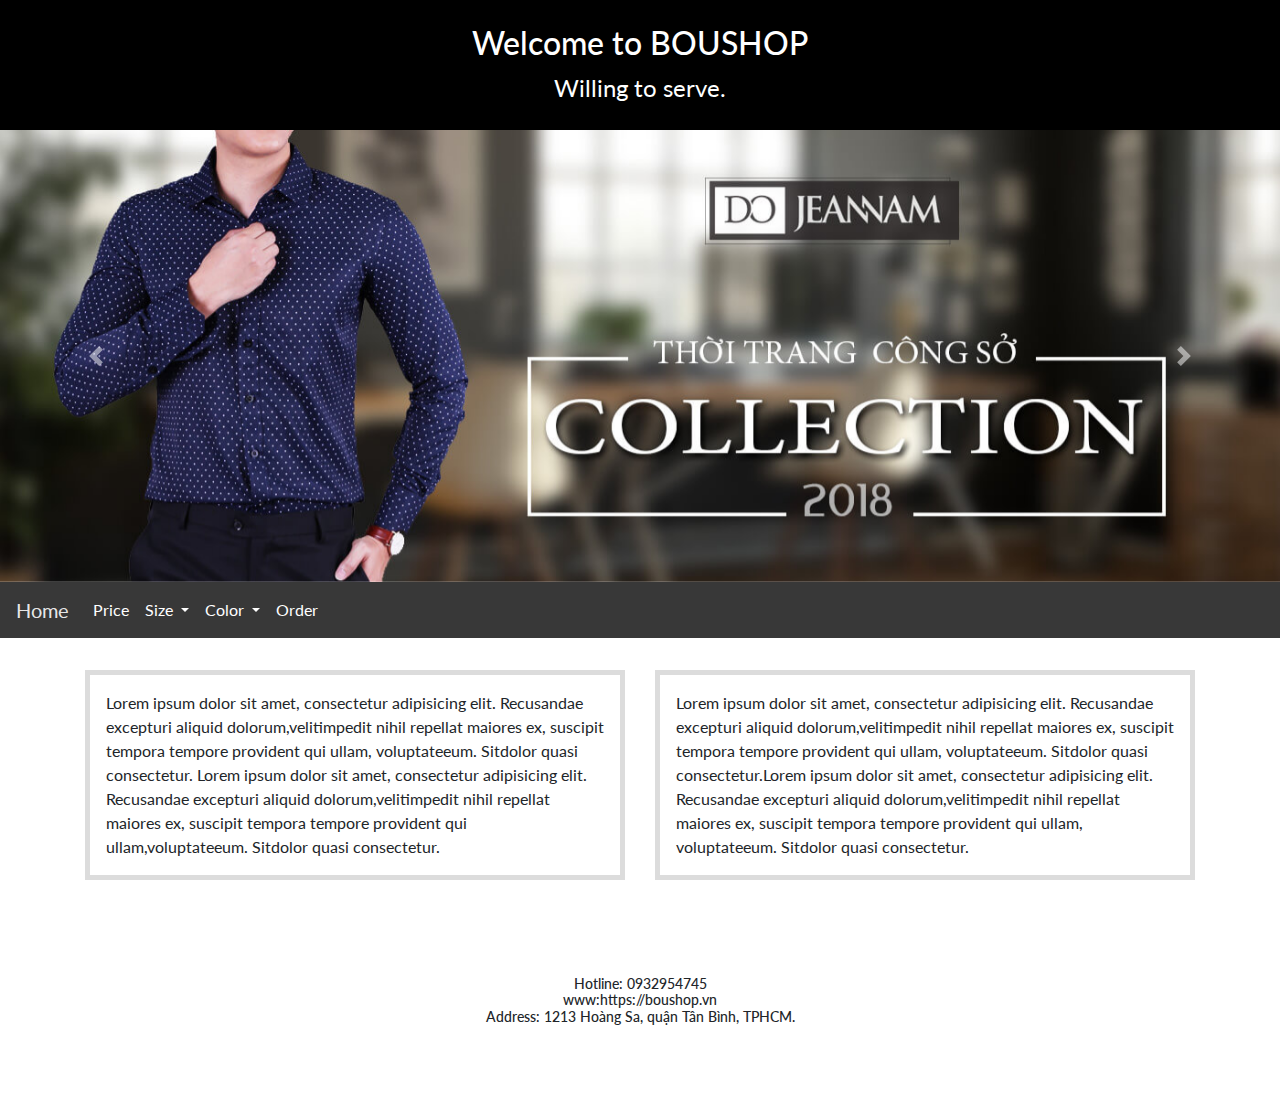
<file: index.html>
<!DOCTYPE html>
<html lang="en">

<head>
    <meta charset="UTF-8">
    <meta name="viewport" content="width=device-width, initial-scale=1.0">
    <meta http-equiv="X-UA-Compatible" content="ie=edge">
    <title>BOUSHOP</title>
    <link rel="stylesheet" href="css/bootstrap.min.css">
    <link href="https://fonts.googleapis.com/css?family=Lato|Slabo+27px" rel="stylesheet">
    <link rel="stylesheet" href="css/style.css">
</head>
<body>
    <div class="bg-dark p-4">
        <h5 class="text-white h4">Welcome to BOUSHOP</h5>
        <span class="text-muted">Willing to serve.</span>
    </div>
    <div id="carouselExampleControls" class="carousel slide" data-ride="carousel">
        <div class="carousel-inner">
            <div class="carousel-item active">
                <img class="d-block w-100" src="img/Untitled-2.png" class="img-fluid" alt="First slide">
            </div>
            <div class="carousel-item">
                <img class="d-block w-100" src="img/banner-hien-dai-nam-tinh-sanh-dieu.jpg" class="img-fluid" alt="Second slide">
            </div>
            
        </div>
        <a class="carousel-control-prev" href="#carouselExampleControls" role="button" data-slide="prev">
            <span class="carousel-control-prev-icon" aria-hidden="true"></span>
            <span class="sr-only">Previous</span>
        </a>
        <a class="carousel-control-next" href="#carouselExampleControls" role="button" data-slide="next">
            <span class="carousel-control-next-icon" aria-hidden="true"></span>
            <span class="sr-only">Next</span>
        </a>
    </div>
    <nav class="navbar navbar-expand-lg navbar-light bg-light">
        <a class="navbar-brand" href="index.html">Home</a>
        <button class="navbar-toggler" type="button" data-toggle="collapse" data-target="#navbarSupportedContent"
            aria-controls="navbarSupportedContent" aria-expanded="false" aria-label="Toggle navigation">
            <span class="navbar-toggler-icon"></span>
        </button>
        <div class="collapse navbar-collapse" id="navbarSupportedContent">
            <ul class="navbar-nav mr-auto">
                <li class="nav-item active">
                    <a class="nav-link" href="price.html">Price<span class="sr-only">(current)</span></a>
                </li>
                <li class="nav-item dropdown">
                    <a class="nav-link dropdown-toggle" href="#" id="navbarDropdown" role="button" data-toggle="dropdown"
                        aria-haspopup="true" aria-expanded="false">
                        Size
                    </a>
                    <div class="dropdown-menu" aria-labelledby="navbarDropdown">
                        <a class="dropdown-item" href="thongtin.html">Size S (72-48-39cm)</a>
                        <a class="dropdown-item" href="thongtin.html">Size M (74-50-41cm)</a>
                        <div class="dropdown-divider"></div>
                        <a class="dropdown-item" href="thongtin.html">Size L (76-52-43cm)</a>
                        <a class="dropdown-item" href="thongtin.html">Size XL (78-54-45cm)</a>
                        <a class="dropdown-item" href="thongtin.html">Size XXL (80-56-47cm)</a>
                    </div>
                <li class="nav-item dropdown">
                    <a class="nav-link dropdown-toggle" href="#" id="navbarDropdown" role="button" data-toggle="dropdown"
                        aria-haspopup="true" aria-expanded="false">
                        Color
                    </a>
                    <div class="dropdown-menu" aria-labelledby="navbarDropdown">
                        <a class="dropdown-item" href="lightcolor.html">Light Color</a>
                        <a class="dropdown-item" href="darkcolor.html">Dark Color</a>
                        <div class="dropdown-divider"></div>
                        <a class="dropdown-item" href="pattern.html">Pattern</a>
                    </div>
                </li>
                <li class="nav-item">
                    <a class="nav-link disabled" href="order.html">Order</a>
                </li>
            </ul>
        </div>
    </nav>
    <div class="container">
        <div class="row">
            <div class="col-sm-6 ">
                <div class="box">
                    Lorem ipsum dolor sit amet, consectetur adipisicing elit. Recusandae excepturi aliquid
                    dolorum,velitimpedit nihil repellat maiores ex, suscipit tempora tempore provident qui ullam,
                    voluptateeum. Sitdolor quasi consectetur. Lorem ipsum dolor sit amet, consectetur adipisicing elit.
                    Recusandae excepturi aliquid dolorum,velitimpedit nihil repellat maiores ex, suscipit tempora
                    tempore provident qui ullam,voluptateeum. Sitdolor quasi consectetur.
                </div>
            </div>
            <div class="col-sm-6 ">
                <div class="box">
                    Lorem ipsum dolor sit amet, consectetur adipisicing elit. Recusandae excepturi aliquid
                    dolorum,velitimpedit nihil repellat maiores ex, suscipit tempora tempore provident qui ullam,
                    voluptateeum. Sitdolor quasi consectetur.Lorem ipsum dolor sit amet, consectetur adipisicing elit.
                    Recusandae excepturi aliquid dolorum,velitimpedit nihil repellat maiores ex, suscipit tempora
                    tempore provident qui ullam, voluptateeum. Sitdolor quasi consectetur.   
                </div>
            </div>
        </div>
    </div>
    <h2>
        Hotline: 0932954745 <br>
        www:https://boushop.vn <br>
        Address: 1213 Hoàng Sa, quận Tân Bình, TPHCM.
    </h2>
</body>
<script src="js/jquery-3.3.1.slim.min.js"></script>
<script src="js/popper.min.js"></script>
<script src="js/bootstrap.min.js"></script>

</html>
</file>
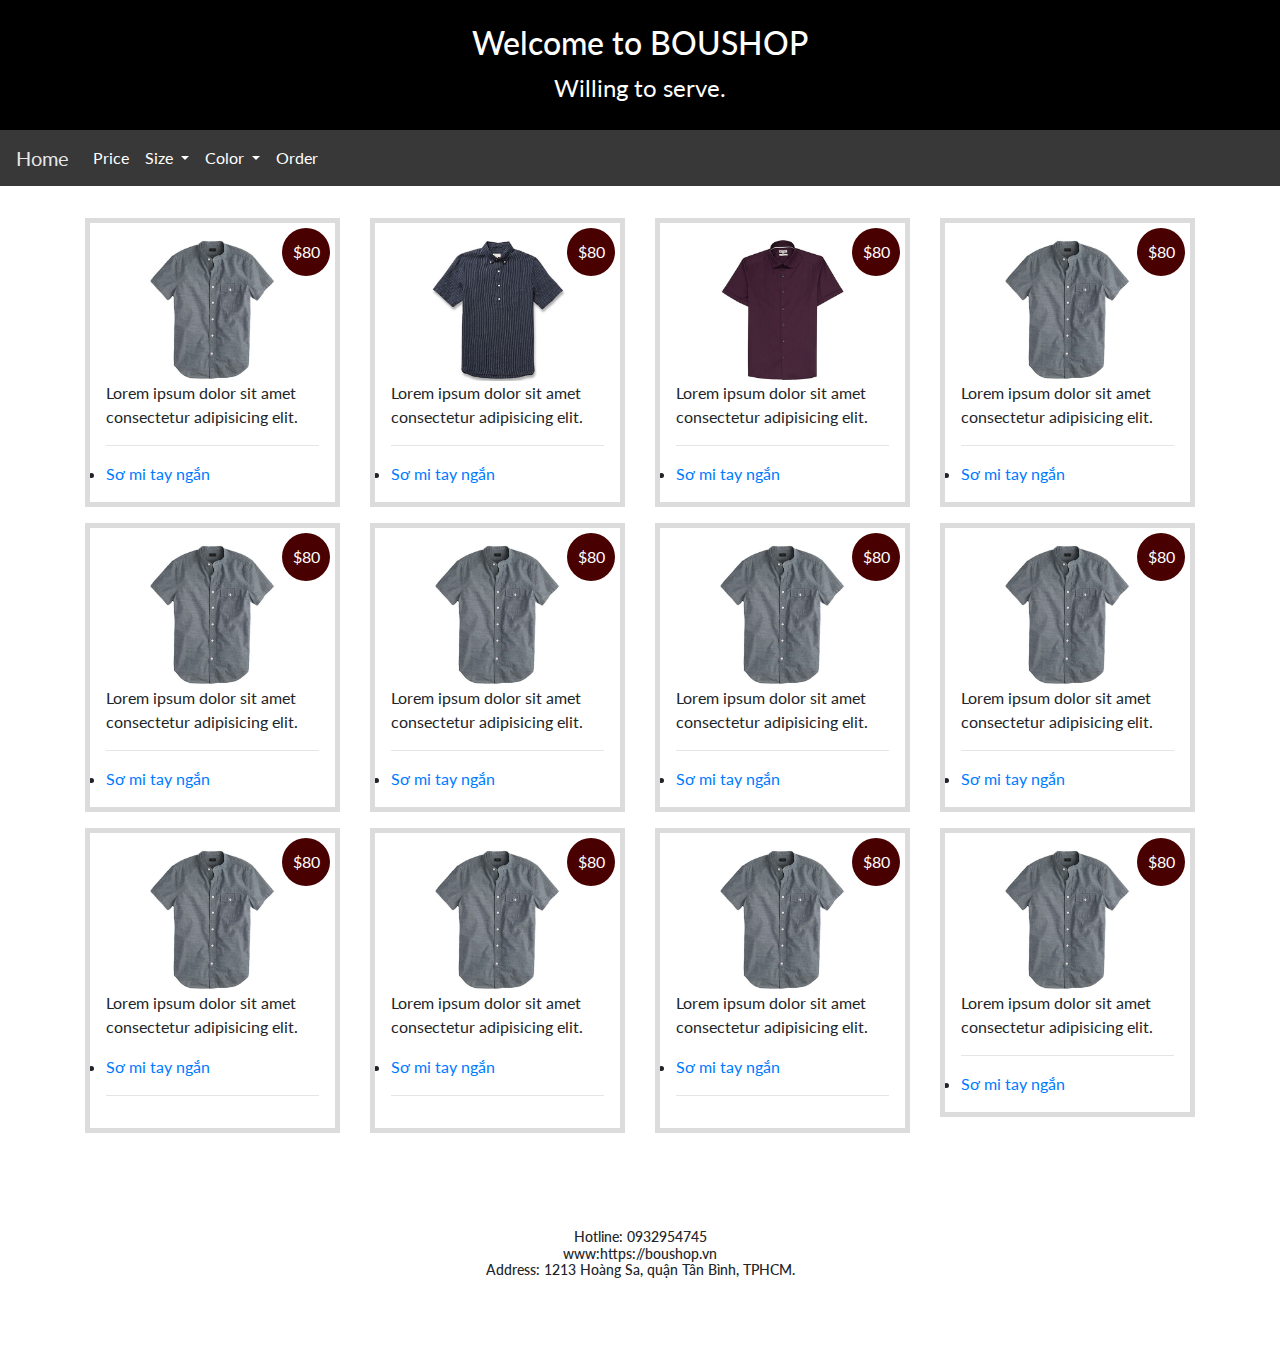
<file: darkcolor.html>
<!DOCTYPE html>
<html lang="en">

<head>
    <meta charset="UTF-8">
    <meta name="viewport" content="width=device-width, initial-scale=1.0">
    <meta http-equiv="X-UA-Compatible" content="ie=edge">
    <title>BOUSHOP</title>
    <link rel="stylesheet" href="css/bootstrap.min.css">
    <link href="https://fonts.googleapis.com/css?family=Lato|Slabo+27px" rel="stylesheet">
    <link rel="stylesheet" href="css/style.css">
</head>

<body>
    <div class="bg-dark p-4">
        <h5 class="text-white h4">Welcome to BOUSHOP</h5>
        <span class="text-muted">Willing to serve.</span>
    </div>

    <nav class="navbar navbar-expand-lg navbar-light bg-light">
        <a class="navbar-brand" href="index.html">Home</a>
        <button class="navbar-toggler" type="button" data-toggle="collapse" data-target="#navbarSupportedContent"
            aria-controls="navbarSupportedContent" aria-expanded="false" aria-label="Toggle navigation">
            <span class="navbar-toggler-icon"></span>
        </button>

        <div class="collapse navbar-collapse" id="navbarSupportedContent">
            <ul class="navbar-nav mr-auto">
                <li class="nav-item active">
                    <a class="nav-link" href="price.html">Price<span class="sr-only">(current)</span></a>
                </li>
                <li class="nav-item dropdown">
                    <a class="nav-link dropdown-toggle" href="#" id="navbarDropdown" role="button" data-toggle="dropdown"
                        aria-haspopup="true" aria-expanded="false">
                        Size
                    </a>
                    <div class="dropdown-menu" aria-labelledby="navbarDropdown">
                        <a class="dropdown-item" href="thongtin.html">Size S (72-48-39cm)</a>
                        <a class="dropdown-item" href="thongtin.html">Size M (74-50-41cm)</a>
                        <div class="dropdown-divider"></div>
                        <a class="dropdown-item" href="thongtin.html">Size L (76-52-43cm)</a>
                        <a class="dropdown-item" href="thongtin.html">Size XL (78-54-45cm)</a>
                        <a class="dropdown-item" href="thongtin.html">Size XXL (80-56-47cm)</a>
                    </div>
                <li class="nav-item dropdown">
                    <a class="nav-link dropdown-toggle" href="#" id="navbarDropdown" role="button" data-toggle="dropdown"
                        aria-haspopup="true" aria-expanded="false">
                        Color
                    </a>
                    <div class="dropdown-menu" aria-labelledby="navbarDropdown">
                        <a class="dropdown-item" href="lightcolor.html">Light Color</a>
                        <a class="dropdown-item" href="darkcolor.html">Dark Color</a>
                        <div class="dropdown-divider"></div>
                        <a class="dropdown-item" href="pattern.html">Pattern</a>
                    </div>
                </li>
                <li class="nav-item">
                    <a class="nav-link disabled" href="order.html">Order</a>
                </li>
            </ul>
        </div>
    </nav>
    <div class="container">
        <div class="row">
            <div class="col-sm-6 col-lg-3  ">
                <div class="box">
                    <img src="img/nhung_mau_ao_so_mi_nam_ngan_tay_hot_nhat_he_2015.jpg" alt="somi" class="img-fluid">
                    <p>
                        Lorem ipsum dolor sit amet consectetur adipisicing elit.
                    </p>
                    <hr>
                    <div class="price">$80</div>
                    <li>
                        <div class="thongtin">
                            <a href="thongtin.html">Sơ mi tay ngắn</a>
                        </div>
                    </li>
                </div>
            </div>
            <div class="col-sm-6 col-lg-3  ">
                <div class="box">
                    <img src="img/1.jpg" alt="somi" class="img-fluid">
                    <p>
                        Lorem ipsum dolor sit amet consectetur adipisicing elit.
                    </p>
                    <hr>
                    <div class="price">$80</div>
                    <li>
                        <div class="thongtin">
                            <a href="thongtin.html">Sơ mi tay ngắn</a>
                        </div>

                    </li>
                </div>
            </div>
            <div class="col-sm-6 col-lg-3  ">
                <div class="box">
                    <img src="img/3.jpg" alt="somi" class="img-fluid">
                    <p>
                        Lorem ipsum dolor sit amet consectetur adipisicing elit.
                    </p>
                    <hr>
                    <div class="price">$80</div>
                    <li>
                        <div class="thongtin">
                            <a href="thongtin.html">Sơ mi tay ngắn</a>
                        </div>
                    </li>
                </div>
            </div>
            <div class="col-sm-6 col-lg-3  ">
                <div class="box">
                    <img src="img/nhung_mau_ao_so_mi_nam_ngan_tay_hot_nhat_he_2015.jpg" alt="somi" class="img-fluid">
                    <p>
                        Lorem ipsum dolor sit amet consectetur adipisicing elit.
                    </p>
                    <hr>
                    <div class="price">$80</div>
                    <li>
                        <div class="thongtin">
                            <a href="thongtin.html">Sơ mi tay ngắn</a>
                        </div>
                    </li>
                </div>
            </div>
            <div class="col-sm-6 col-lg-3  ">
                <div class="box">
                    <img src="img/nhung_mau_ao_so_mi_nam_ngan_tay_hot_nhat_he_2015.jpg" alt="somi" class="img-fluid">
                    <p>
                        Lorem ipsum dolor sit amet consectetur adipisicing elit.
                    </p>
                    <hr>
                    <li>
                        <div class="thongtin">
                            <a href="thongtin.html">Sơ mi tay ngắn</a>
                        </div>
                    </li>
                    <div class="price">$80</div>
                </div>
            </div>
            <div class="col-sm-6 col-lg-3 ">
                <div class="box">
                    <img src="img/nhung_mau_ao_so_mi_nam_ngan_tay_hot_nhat_he_2015.jpg" alt="somi" class="img-fluid">
                    <p>
                        Lorem ipsum dolor sit amet consectetur adipisicing elit.
                    </p>
                    <hr>
                    <li>
                        <div class="thongtin">
                            <a href="thongtin.html">Sơ mi tay ngắn</a>
                        </div>
                    </li>
                    <div class="price">$80</div>
                </div>
            </div>
            <div class="col-sm-6 col-lg-3 ">
                <div class="box">
                    <img src="img/nhung_mau_ao_so_mi_nam_ngan_tay_hot_nhat_he_2015.jpg" alt="somi" class="img-fluid">
                    <p>
                        Lorem ipsum dolor sit amet consectetur adipisicing elit.
                    </p>
                    <hr>
                    <li>
                        <div class="thongtin">
                            <a href="thongtin.html">Sơ mi tay ngắn</a>
                        </div>
                    </li>
                    <div class="price">$80</div>
                </div>
            </div>
            <div class="col-sm-6 col-lg-3  ">
                <div class="box">
                    <img src="img/nhung_mau_ao_so_mi_nam_ngan_tay_hot_nhat_he_2015.jpg" alt="somi" class="img-fluid">
                    <p>
                        Lorem ipsum dolor sit amet consectetur adipisicing elit.
                    </p>
                    <hr>
                    <li>
                        <div class="thongtin">
                            <a href="thongtin.html">Sơ mi tay ngắn</a>
                        </div>
                    </li>
                    <div class="price">$80</div>
                </div>
            </div>
            <div class="col-sm-6 col-lg-3  ">
                <div class="box">
                    <img src="img/nhung_mau_ao_so_mi_nam_ngan_tay_hot_nhat_he_2015.jpg" alt="somi" class="img-fluid">
                    <p>
                        Lorem ipsum dolor sit amet consectetur adipisicing elit.
                    </p>
                    <li>
                        <div class="thongtin">
                            <a href="thongtin.html">Sơ mi tay ngắn</a>
                        </div>
                    </li>
                    <hr>
                    <div class="price">$80</div>
                </div>
            </div>
            <div class="col-sm-6 col-lg-3 ">
                <div class="box">
                    <img src="img/nhung_mau_ao_so_mi_nam_ngan_tay_hot_nhat_he_2015.jpg" alt="somi" class="img-fluid">
                    <p>
                        Lorem ipsum dolor sit amet consectetur adipisicing elit.
                    </p>
                    <li>
                        <div class="thongtin">
                            <a href="thongtin.html">Sơ mi tay ngắn</a>
                        </div>
                    </li>
                    <hr>
                    <div class="price">$80</div>
                </div>
            </div>
            <div class="col-sm-6 col-lg-3  ">
                <div class="box">
                    <img src="img/nhung_mau_ao_so_mi_nam_ngan_tay_hot_nhat_he_2015.jpg" alt="somi" class="img-fluid">
                    <p>
                        Lorem ipsum dolor sit amet consectetur adipisicing elit.
                    </p>
                    <li>
                        <div class="thongtin">
                            <a href="thongtin.html">Sơ mi tay ngắn</a>
                        </div>
                    </li>
                    <hr>
                    <div class="price">$80</div>
                </div>
            </div>
            <div class="col-sm-6 col-lg-3  ">
                <div class="box">
                    <img src="img/nhung_mau_ao_so_mi_nam_ngan_tay_hot_nhat_he_2015.jpg" alt="somi" class="img-fluid">
                    <p>
                        Lorem ipsum dolor sit amet consectetur adipisicing elit.
                    </p>
                    <hr>
                    <li>
                        <div class="thongtin">
                            <a href="thongtin.html">Sơ mi tay ngắn</a>
                        </div>
                    </li>
                    <div class="price">$80</div>
                </div>

            </div>
        </div>
    </div>
    <h2>
        Hotline: 0932954745 <br>
        www:https://boushop.vn <br>
        Address: 1213 Hoàng Sa, quận Tân Bình, TPHCM.
    </h2>
</body>
<script src="js/jquery-3.3.1.slim.min.js"></script>
<script src="js/popper.min.js"></script>
<script src="js/bootstrap.min.js"></script>
</file>
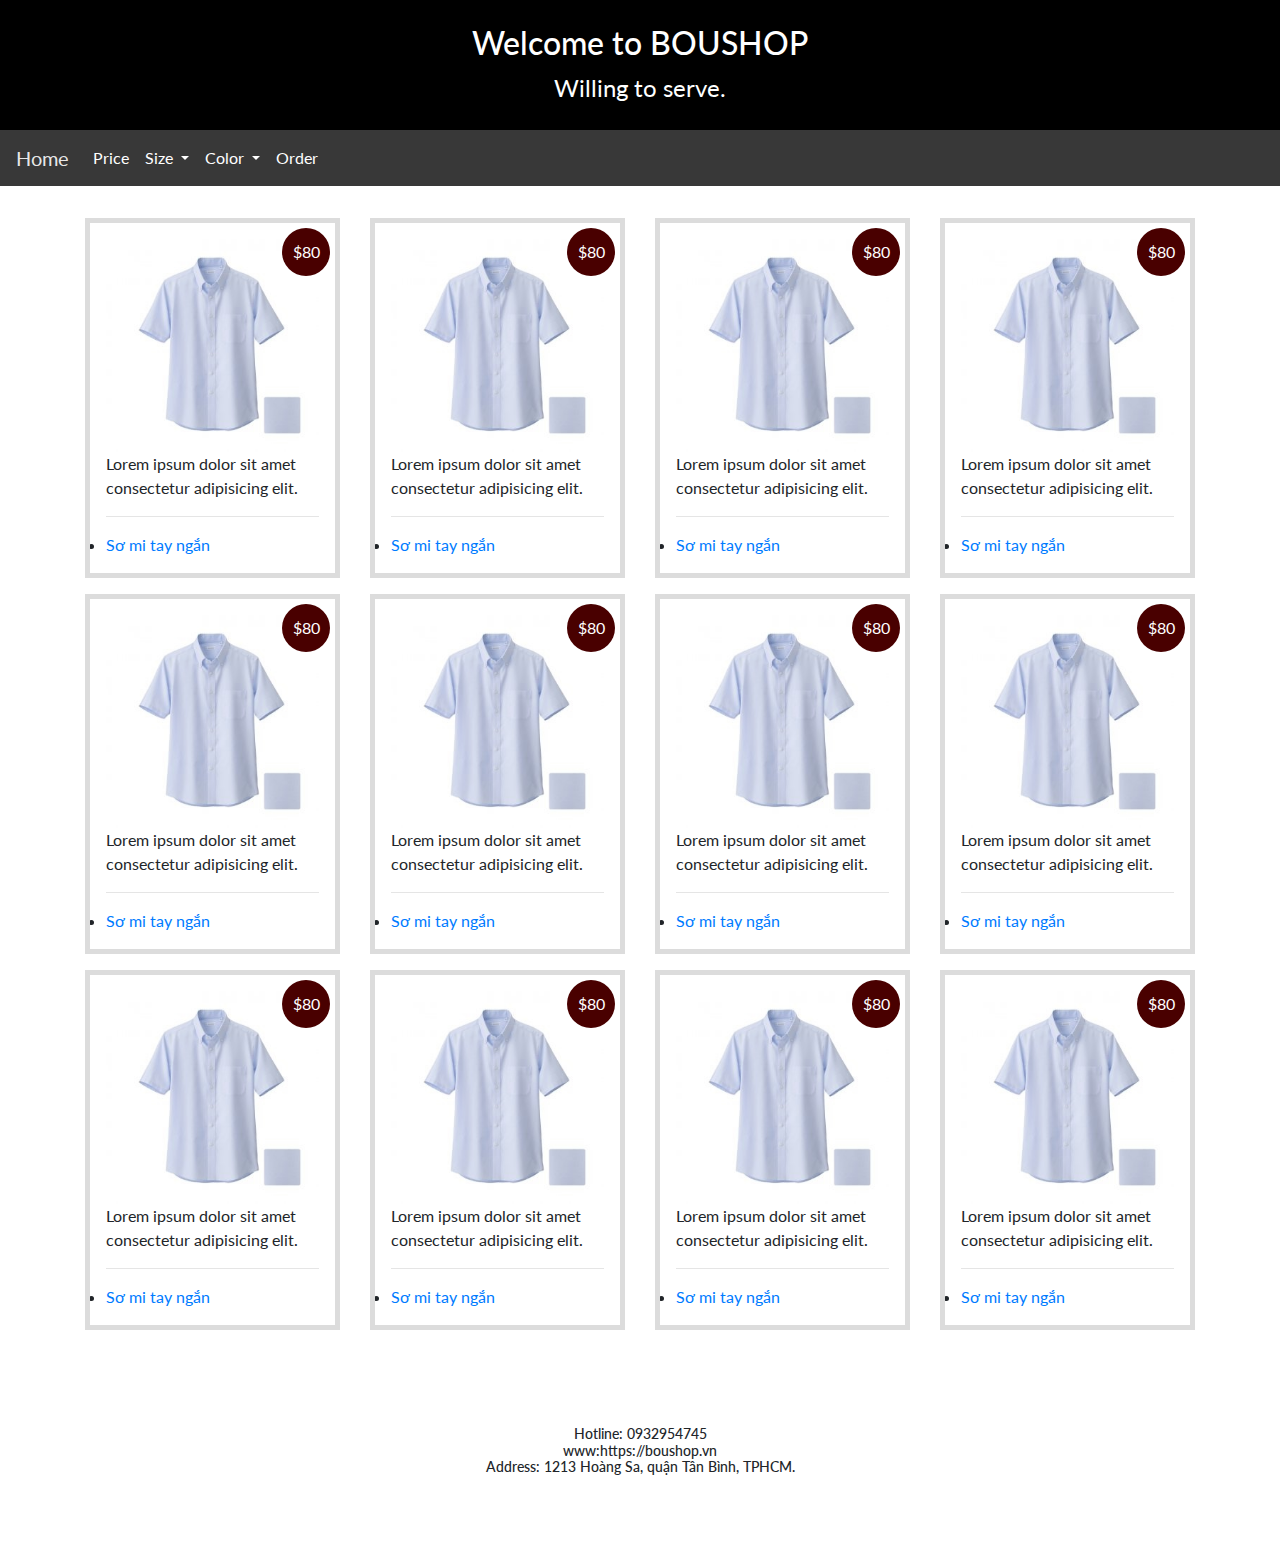
<file: lightcolor.html>
<!DOCTYPE html>
<html lang="en">

<head>
    <meta charset="UTF-8">
    <meta name="viewport" content="width=device-width, initial-scale=1.0">
    <meta http-equiv="X-UA-Compatible" content="ie=edge">
    <title>BOUSHOP</title>
    <link rel="stylesheet" href="css/bootstrap.min.css">
    <link href="https://fonts.googleapis.com/css?family=Lato|Slabo+27px" rel="stylesheet">
    <link rel="stylesheet" href="css/style.css">
</head>

<body>
    <div class="bg-dark p-4">
        <h5 class="text-white h4">Welcome to BOUSHOP</h5>
        <span class="text-muted">Willing to serve.</span>
    </div>

    <nav class="navbar navbar-expand-lg navbar-light bg-light">
        <a class="navbar-brand" href="index.html">Home</a>
        <button class="navbar-toggler" type="button" data-toggle="collapse" data-target="#navbarSupportedContent"
            aria-controls="navbarSupportedContent" aria-expanded="false" aria-label="Toggle navigation">
            <span class="navbar-toggler-icon"></span>
        </button>

        <div class="collapse navbar-collapse" id="navbarSupportedContent">
            <ul class="navbar-nav mr-auto">
                <li class="nav-item active">
                    <a class="nav-link" href="price.html">Price<span class="sr-only">(current)</span></a>
                </li>
                <li class="nav-item dropdown">
                    <a class="nav-link dropdown-toggle" href="#" id="navbarDropdown" role="button" data-toggle="dropdown"
                        aria-haspopup="true" aria-expanded="false">
                        Size
                    </a>
                    <div class="dropdown-menu" aria-labelledby="navbarDropdown">
                        <a class="dropdown-item" href="thongtin.html">Size S (72-48-39cm)</a>
                        <a class="dropdown-item" href="thongtin.html">Size M (74-50-41cm)</a>
                        <div class="dropdown-divider"></div>
                        <a class="dropdown-item" href="thongtin.html">Size L (76-52-43cm)</a>
                        <a class="dropdown-item" href="thongtin.html">Size XL (78-54-45cm)</a>
                        <a class="dropdown-item" href="thongtin.html">Size XXL (80-56-47cm)</a>
                    </div>
                <li class="nav-item dropdown">
                    <a class="nav-link dropdown-toggle" href="#" id="navbarDropdown" role="button" data-toggle="dropdown"
                        aria-haspopup="true" aria-expanded="false">
                        Color
                    </a>
                    <div class="dropdown-menu" aria-labelledby="navbarDropdown">
                        <a class="dropdown-item" href="lightcolor.html">Light Color</a>
                        <a class="dropdown-item" href="darkcolor.html">Dark Color</a>
                        <div class="dropdown-divider"></div>
                        <a class="dropdown-item" href="pattern.html">Pattern</a>
                    </div>
                </li>
                <li class="nav-item">
                    <a class="nav-link disabled" href="order.html">Order</a>
                </li>
            </ul>

        </div>
    </nav>

    <div class="container">
        <div class="row">
            <div class="col-sm-6 col-lg-3  ">
                <div class="box">
                    <img src="img/4.jpg" alt="somi" class="img-fluid">
                    <p>
                        Lorem ipsum dolor sit amet consectetur adipisicing elit.
                    </p>
                    <hr>
                    <div class="price">$80</div>
                    <li>
                        <div class="thongtin">
                            <a href="thongtin.html">Sơ mi tay ngắn</a>
                        </div>
                    </li>
                </div>
            </div>
            <div class="col-sm-6 col-lg-3  ">
                <div class="box">
                    <img src="img/4.jpg" alt="somi" class="img-fluid">
                    <p>
                        Lorem ipsum dolor sit amet consectetur adipisicing elit.
                    </p>
                    <hr>
                    <div class="price">$80</div>
                    <li>
                        <div class="thongtin">
                            <a href="thongtin.html">Sơ mi tay ngắn</a>
                        </div>

                    </li>
                </div>
            </div>
            <div class="col-sm-6 col-lg-3  ">
                <div class="box">
                    <img src="img/4.jpg" alt="somi" class="img-fluid">
                    <p>
                        Lorem ipsum dolor sit amet consectetur adipisicing elit.
                    </p>
                    <hr>
                    <div class="price">$80</div>
                    <li>
                        <div class="thongtin">
                            <a href="thongtin.html">Sơ mi tay ngắn</a>
                        </div>

                    </li>
                </div>
            </div>
            <div class="col-sm-6 col-lg-3  ">
                <div class="box">
                    <img src="img/4.jpg" alt="somi" class="img-fluid">
                    <p>
                        Lorem ipsum dolor sit amet consectetur adipisicing elit.
                    </p>
                    <hr>
                    <div class="price">$80</div>
                    <li>
                        <div class="thongtin">
                            <a href="thongtin.html">Sơ mi tay ngắn</a>
                        </div>

                    </li>
                </div>
            </div>
            <div class="col-sm-6 col-lg-3  ">
                <div class="box">
                    <img src="img/4.jpg" alt="somi" class="img-fluid">
                    <p>
                        Lorem ipsum dolor sit amet consectetur adipisicing elit.
                    </p>
                    <hr>
                    <div class="price">$80</div>
                    <li>
                        <div class="thongtin">
                            <a href="thongtin.html">Sơ mi tay ngắn</a>
                        </div>

                    </li>
                </div>
            </div>
            <div class="col-sm-6 col-lg-3  ">
                <div class="box">
                    <img src="img/4.jpg" alt="somi" class="img-fluid">
                    <p>
                        Lorem ipsum dolor sit amet consectetur adipisicing elit.
                    </p>
                    <hr>
                    <div class="price">$80</div>
                    <li>
                        <div class="thongtin">
                            <a href="thongtin.html">Sơ mi tay ngắn</a>
                        </div>

                    </li>
                </div>
            </div>
            <div class="col-sm-6 col-lg-3  ">
                <div class="box">
                    <img src="img/4.jpg" alt="somi" class="img-fluid">
                    <p>
                        Lorem ipsum dolor sit amet consectetur adipisicing elit.
                    </p>
                    <hr>
                    <div class="price">$80</div>
                    <li>
                        <div class="thongtin">
                            <a href="thongtin.html">Sơ mi tay ngắn</a>
                        </div>

                    </li>
                </div>
            </div>
            <div class="col-sm-6 col-lg-3  ">
                <div class="box">
                    <img src="img/4.jpg" alt="somi" class="img-fluid">
                    <p>
                        Lorem ipsum dolor sit amet consectetur adipisicing elit.
                    </p>
                    <hr>
                    <div class="price">$80</div>
                    <li>
                        <div class="thongtin">
                            <a href="thongtin.html">Sơ mi tay ngắn</a>
                        </div>

                    </li>
                </div>
            </div>
            <div class="col-sm-6 col-lg-3  ">
                <div class="box">
                    <img src="img/4.jpg" alt="somi" class="img-fluid">
                    <p>
                        Lorem ipsum dolor sit amet consectetur adipisicing elit.
                    </p>
                    <hr>
                    <div class="price">$80</div>
                    <li>
                        <div class="thongtin">
                            <a href="thongtin.html">Sơ mi tay ngắn</a>
                        </div>

                    </li>
                </div>
            </div>
            <div class="col-sm-6 col-lg-3  ">
                <div class="box">
                    <img src="img/4.jpg" alt="somi" class="img-fluid">
                    <p>
                        Lorem ipsum dolor sit amet consectetur adipisicing elit.
                    </p>
                    <hr>
                    <div class="price">$80</div>
                    <li>
                        <div class="thongtin">
                            <a href="thongtin.html">Sơ mi tay ngắn</a>
                        </div>

                    </li>
                </div>
            </div>
            <div class="col-sm-6 col-lg-3  ">
                <div class="box">
                    <img src="img/4.jpg" alt="somi" class="img-fluid">
                    <p>
                        Lorem ipsum dolor sit amet consectetur adipisicing elit.
                    </p>
                    <hr>
                    <div class="price">$80</div>
                    <li>
                        <div class="thongtin">
                            <a href="thongtin.html">Sơ mi tay ngắn</a>
                        </div>

                    </li>
                </div>
            </div>
            <div class="col-sm-6 col-lg-3  ">
                <div class="box">
                    <img src="img/4.jpg" alt="somi" class="img-fluid">
                    <p>
                        Lorem ipsum dolor sit amet consectetur adipisicing elit.
                    </p>
                    <hr>
                    <div class="price">$80</div>
                    <li>
                        <div class="thongtin">
                            <a href="thongtin.html">Sơ mi tay ngắn</a>
                        </div>

                    </li>
                </div>
            </div>
        </div>
    </div>
    <h2>
        Hotline: 0932954745 <br>
        www:https://boushop.vn <br>
        Address: 1213 Hoàng Sa, quận Tân Bình, TPHCM.
    </h2>
</body>
<script src="js/jquery-3.3.1.slim.min.js"></script>
<script src="js/popper.min.js"></script>
<script src="js/bootstrap.min.js"></script>
</file>
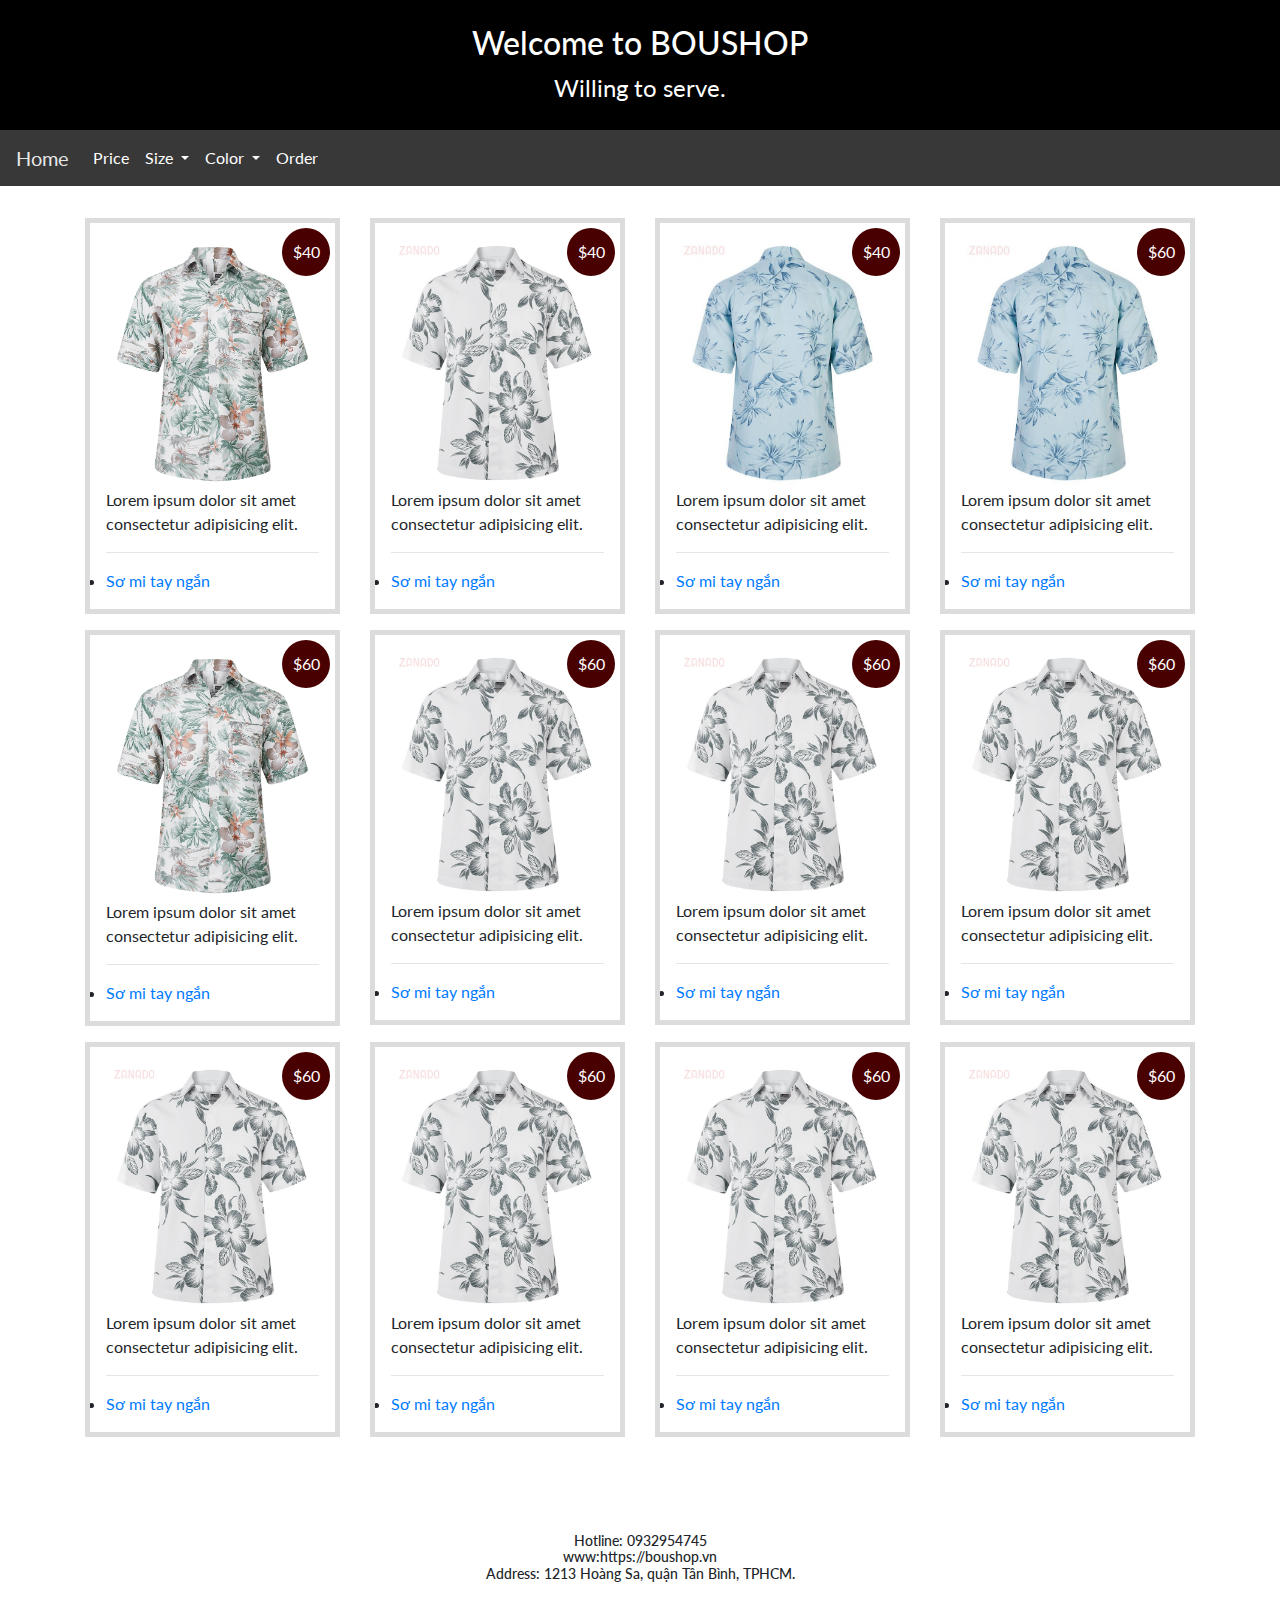
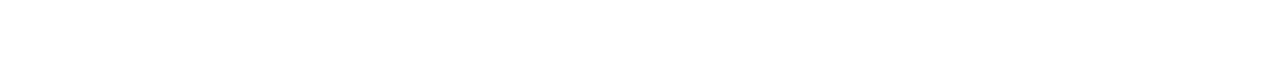
<file: pattern.html>
<!DOCTYPE html>
<html lang="en">

<head>
    <meta charset="UTF-8">
    <meta name="viewport" content="width=device-width, initial-scale=1.0">
    <meta http-equiv="X-UA-Compatible" content="ie=edge">
    <title>BOUSHOP</title>
    <link rel="stylesheet" href="css/bootstrap.min.css">
    <link href="https://fonts.googleapis.com/css?family=Lato|Slabo+27px" rel="stylesheet">
    <link rel="stylesheet" href="css/style.css">
</head>

<body>
    <div class="bg-dark p-4">
        <h5 class="text-white h4">Welcome to BOUSHOP</h5>
        <span class="text-muted">Willing to serve.</span>
    </div>
    <nav class="navbar navbar-expand-lg navbar-light bg-light">
        <a class="navbar-brand" href="index.html">Home</a>
        <button class="navbar-toggler" type="button" data-toggle="collapse" data-target="#navbarSupportedContent"
            aria-controls="navbarSupportedContent" aria-expanded="false" aria-label="Toggle navigation">
            <span class="navbar-toggler-icon"></span>
        </button>
        <div class="collapse navbar-collapse" id="navbarSupportedContent">
            <ul class="navbar-nav mr-auto">
                <li class="nav-item active">
                    <a class="nav-link" href="price.html">Price<span class="sr-only">(current)</span></a>
                </li>
                <li class="nav-item dropdown">
                    <a class="nav-link dropdown-toggle" href="#" id="navbarDropdown" role="button" data-toggle="dropdown"
                        aria-haspopup="true" aria-expanded="false">
                        Size
                    </a>
                    <div class="dropdown-menu" aria-labelledby="navbarDropdown">
                        <a class="dropdown-item" href="thongtin.html">Size S (72-48-39cm)</a>
                        <a class="dropdown-item" href="thongtin.html">Size M (74-50-41cm)</a>
                        <div class="dropdown-divider"></div>
                        <a class="dropdown-item" href="thongtin.html">Size L (76-52-43cm)</a>
                        <a class="dropdown-item" href="thongtin.html">Size XL (78-54-45cm)</a>
                        <a class="dropdown-item" href="thongtin.html">Size XXL (80-56-47cm)</a>
                    </div>
                <li class="nav-item dropdown">
                    <a class="nav-link dropdown-toggle" href="#" id="navbarDropdown" role="button" data-toggle="dropdown"
                        aria-haspopup="true" aria-expanded="false">
                        Color
                    </a>
                    <div class="dropdown-menu" aria-labelledby="navbarDropdown">
                        <a class="dropdown-item" href="lightcolor.html">Light Color</a>
                        <a class="dropdown-item" href="darkcolor.html">Dark Color</a>
                        <div class="dropdown-divider"></div>
                        <a class="dropdown-item" href="pattern.html">Pattern</a>
                    </div>
                </li>
                <li class="nav-item">
                    <a class="nav-link disabled" href="order.html">Order</a>
                </li>
            </ul>
        </div>
    </nav>
    <div class="container">
        <div class="row">
            <div class="col-sm-6 col-lg-3">
                <div class="box">
                    <img src="img/ao_so_mi_nam_hoa_tiet_la_mat_tix_128a.jpg" alt="ao" class="img-fluid">
                    <p>
                        Lorem ipsum dolor sit amet consectetur adipisicing elit.
                    </p>
                    <hr>
                    <div class="price">$40</div>
                    <li>
                        <div class="thongtin">
                            <a href="thongtin.html">Sơ mi tay ngắn</a>
                        </div>
                    </li>
                </div>
            </div>
            <div class="col-sm-6 col-lg-3">
                <div class="box">
                    <img src="img/7.jpg" alt="ao" class="img-fluid">
                    <p>
                        Lorem ipsum dolor sit amet consectetur adipisicing elit.
                    </p>
                    <hr>
                    <div class="price">$40</div>
                    <li>
                        <div class="thongtin">
                            <a href="thongtin.html">Sơ mi tay ngắn</a>
                        </div>
                    </li>
                </div>
            </div>
            <div class="col-sm-6 col-lg-3">
                <div class="box">
                    <img src="img/9.jpg" alt="ao" class="img-fluid">
                    <p>
                        Lorem ipsum dolor sit amet consectetur adipisicing elit.
                    </p>
                    <hr>
                    <li>
                        <div class="thongtin">
                            <a href="thongtin.html">Sơ mi tay ngắn</a>
                        </div>
                    </li>
                    <div class="price">$40</div>
                </div>
            </div>
            <div class="col-sm-6 col-lg-3">
                <div class="box">
                    <img src="img/9.jpg" alt="ao" class="img-fluid">
                    <p>
                        Lorem ipsum dolor sit amet consectetur adipisicing elit.
                    </p>
                    <hr>
                    <div class="price">$60</div>
                    <li>
                        <div class="thongtin">
                            <a href="thongtin.html">Sơ mi tay ngắn</a>
                        </div>
                    </li>
                </div>
            </div>
            <div class="col-sm-6 col-lg-3">
                <div class="box">
                    <img src="img/ao_so_mi_nam_hoa_tiet_la_mat_tix_128a.jpg" alt="ao" class="img-fluid">
                    <p>
                        Lorem ipsum dolor sit amet consectetur adipisicing elit.
                    </p>
                    <hr>
                    <div class="price">$60</div>
                    <li>
                        <div class="thongtin">
                            <a href="thongtin.html">Sơ mi tay ngắn</a>
                        </div>
                    </li>
                </div>
            </div>
            <div class="col-sm-6 col-lg-3">
                <div class="box">
                    <img src="img/7.jpg" alt="ao" class="img-fluid">
                    <p>
                        Lorem ipsum dolor sit amet consectetur adipisicing elit.
                    </p>
                    <hr>
                    <div class="price">$60</div>
                    <li>
                        <div class="thongtin">
                            <a href="thongtin.html">Sơ mi tay ngắn</a>
                        </div>
                    </li>
                </div>
            </div>
            <div class="col-sm-6 col-lg-3">
                <div class="box">
                    <img src="img/7.jpg" alt="ao" class="img-fluid">
                    <p>
                        Lorem ipsum dolor sit amet consectetur adipisicing elit.
                    </p>
                    <hr>
                    <li>
                        <div class="thongtin">
                            <a href="thongtin.html">Sơ mi tay ngắn</a>
                        </div>
                    </li>
                    <div class="price">$60</div>
                </div>
            </div>
            <div class="col-sm-6 col-lg-3">
                <div class="box">
                    <img src="img/7.jpg" alt="ao" class="img-fluid">
                    <p>
                        Lorem ipsum dolor sit amet consectetur adipisicing elit.
                    </p>
                    <hr>
                    <li>
                        <div class="thongtin">
                            <a href="thongtin.html">Sơ mi tay ngắn</a>
                        </div>
                    </li>
                    <div class="price">$60</div>
                </div>
            </div>
            <div class="col-sm-6 col-lg-3">
                <div class="box">
                    <img src="img/7.jpg" alt="ao" class="img-fluid">
                    <p>
                        Lorem ipsum dolor sit amet consectetur adipisicing elit.
                    </p>
                    <hr>
                    <li>
                        <div class="thongtin">
                            <a href="thongtin.html">Sơ mi tay ngắn</a>
                        </div>
                    </li>
                    <div class="price">$60</div>
                </div>
            </div>
            <div class="col-sm-6 col-lg-3">
                <div class="box">
                    <img src="img/7.jpg" alt="ao" class="img-fluid">
                    <p>
                        Lorem ipsum dolor sit amet consectetur adipisicing elit.
                    </p>
                    <hr>
                    <li>
                        <div class="thongtin">
                            <a href="thongtin.html">Sơ mi tay ngắn</a>
                        </div>
                    </li>
                    <div class="price">$60</div>
                </div>
            </div>
            <div class="col-sm-6 col-lg-3">
                <div class="box">
                    <img src="img/7.jpg" alt="ao" class="img-fluid">
                    <p>
                        Lorem ipsum dolor sit amet consectetur adipisicing elit.
                    </p>
                    <hr>
                    <li>
                        <div class="thongtin">
                            <a href="thongtin.html">Sơ mi tay ngắn</a>
                        </div>
                    </li>
                    <div class="price">$60</div>
                </div>
            </div>
            <div class="col-sm-6 col-lg-3">
                <div class="box">
                    <img src="img/7.jpg" alt="ao" class="img-fluid">
                    <p>
                        Lorem ipsum dolor sit amet consectetur adipisicing elit.
                    </p>
                    <hr>
                    <li>
                        <div class="thongtin">
                            <a href="thongtin.html">Sơ mi tay ngắn</a>
                        </div>
                    </li>
                    <div class="price">$60</div>
                </div>
            </div>
        </div>
    </div>
    <h2>
        Hotline: 0932954745 <br>
        www:https://boushop.vn <br>
        Address: 1213 Hoàng Sa, quận Tân Bình, TPHCM.
    </h2>
</body>
<script src="js/jquery-3.3.1.slim.min.js"></script>
<script src="js/popper.min.js"></script>
<script src="js/bootstrap.min.js"></script>

</html>
</file>
<file: css/style.css>
body {
    font-family: 'Lato', sans-serif;
}


.bg-dark {
    background-color: black !important;
    
}

.text-muted {
    color: white !important;
    text-align: center;
    display: block;
    font-size: 1.5rem;
}

h2 {
    font-size: 0.85rem;
    display: block;
    text-align: center;
    padding: 5rem;
}

.h4 {
    font-size: 2rem;
}

h5 {
    display: block;
    text-align: center;

}
.h6,
h6 {
    color: #383838;
    font-size: 1.5rem;
    display: block;
    text-align: center;
    padding: 1rem;
}

.navbar-light .navbar-nav .nav-link {
    color: white;
}

.navbar-light .navbar-nav .nav-link.disabled {
    color: white;
}

.navbar-light .navbar-nav .nav-link.disabled:hover {
    color: black;
}

.bg-light {
    background-color: #383838 !important;
}

.navbar-light .navbar-brand {
    color: rgba(255, 255, 255, 0.9);
}

.navbar-light .navbar-nav .active>.nav-link,
.navbar-light .navbar-nav .nav-link.active,
.navbar-light .navbar-nav .nav-link.show,
.navbar-light .navbar-nav .show>.nav-link {
    color: white;
}


.box .price {
    background: rgb(73, 0, 0);
    width: 3rem;
    height: 3rem;
    border-radius: 50%;
    color: white;
    display: flex;
    justify-content: center;
    align-items: center;
    position: absolute;
    top: 5px;
    right: 5px;

}

.box .price:hover {
    background: rgb(218, 2, 2);
}

.box {
    position: relative;
    margin-bottom: 1rem;
    border: 5px solid gainsboro;
    background: white;
    padding: 1rem;
    position: relative;
    overflow: hidden;
}

.container {
    margin-top: 2rem;
}

.thongtin {
    list-style-type: none;
    display: inline-block;
    text-align: center;

}

.order {
    background: #383838;
    width: 123px;
    text-align: center;
    justify-content: center;
    align-items: center;
    position: absolute;
    top: 781px;
    right: 830px;
}
.order:hover{
    background: black;
}
.content{
display: block;
padding: 2rem;
margin: auto;
text-align: center;
}
</file>
